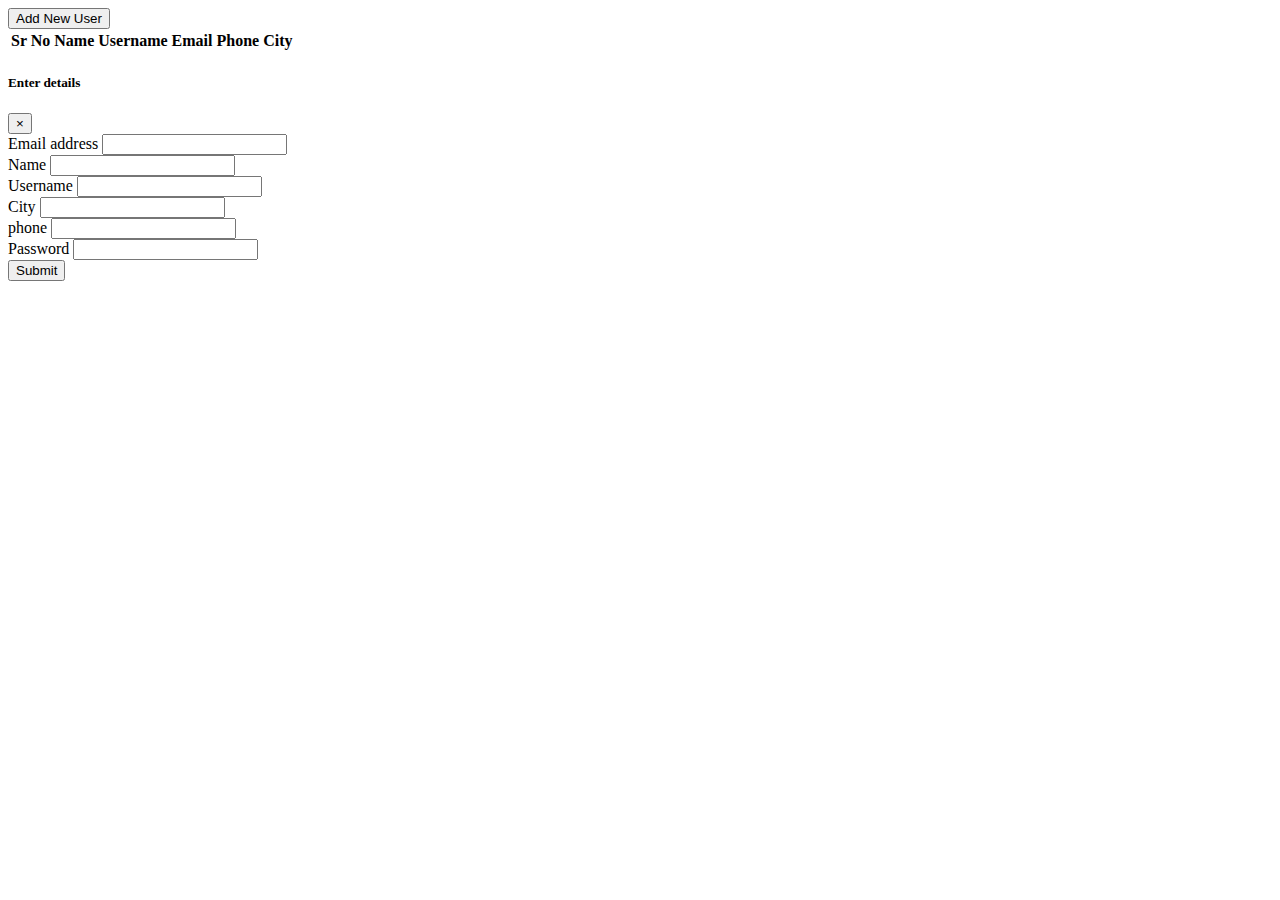
<file: New folder/User regestration data/index.html>
<!DOCTYPE html>
<html lang="en">
  <head>
    <meta charset="UTF-8" />
    <meta http-equiv="X-UA-Compatible" content="IE=edge" />
    <meta name="viewport" content="width=device-width, initial-scale=1.0" />
    <title>Assignment 1B</title>
    <link
      rel="stylesheet"
      href="https://cdn.jsdelivr.net/npm/bootstrap@4.6.1/dist/css/bootstrap.min.css"
      integrity="sha384-zCbKRCUGaJDkqS1kPbPd7TveP5iyJE0EjAuZQTgFLD2ylzuqKfdKlfG/eSrtxUkn"
      crossorigin="anonymous"
    />
  </head>

  <body>
    <div class="container">
      <button
        class="btn btn-outline-success mt-5"
        data-toggle="modal"
        data-target="#addNewUser"
      >
        Add New User
      </button>
      <table class="table table-striped table-bordered my-5">
        <thead>
          <tr>
            <th scope="col">Sr No</th>
            <th scope="col">Name</th>
            <th scope="col">Username</th>
            <th scope="col">Email</th>
            <th scope="col">Phone</th>
            <th scope="col">City</th>
          </tr>
        </thead>
        <tbody id="tbody"></tbody>
      </table>

      <div class="modal fade" id="addNewUser">
        <div class="modal-dialog">
          <div class="modal-content">
            <div class="modal-header">
              <h5 class="modal-title" id="exampleModalLabel">Enter details</h5>
              <button
                type="button"
                class="close"
                data-dismiss="modal"
                aria-label="Close"
              >
                <span aria-hidden="true">&times;</span>
              </button>
            </div>
            <div class="modal-body">
              <form>
                <div class="form-group">
                  <label for="email">Email address</label>
                  <input type="email" class="form-control" id="email" />
                </div>
                <div class="form-group">
                  <label for="text">Name</label>
                  <input type="text" class="form-control" id="name" />
                </div>
                <div class="form-group">
                  <label for="text">Username</label>
                  <input type="text" class="form-control" id="username" />
                </div>
                <div class="form-group">
                  <label for="text">City</label>
                  <input type="text" class="form-control" id="city" />
                </div>

                <div class="form-group">
                  <label for="text">phone</label>
                  <input type="text" class="form-control" id="phone" />
                </div>
                <div class="form-group">
                  <label for="password">Password</label>
                  <input type="password" class="form-control" id="password" />
                </div>
                <button
                  type="submit"
                  id="btn"
                  data-dismiss="modal"
                  class="btn btn-primary"
                >
                  Submit
                </button>
              </form>
            </div>
          </div>
        </div>
      </div>
    </div>

    <script src="./main.js"></script>
    <script
      src="https://cdn.jsdelivr.net/npm/jquery@3.5.1/dist/jquery.slim.min.js"
      integrity="sha384-DfXdz2htPH0lsSSs5nCTpuj/zy4C+OGpamoFVy38MVBnE+IbbVYUew+OrCXaRkfj"
      crossorigin="anonymous"
    ></script>
    <script
      src="https://cdn.jsdelivr.net/npm/popper.js@1.16.1/dist/umd/popper.min.js"
      integrity="sha384-9/reFTGAW83EW2RDu2S0VKaIzap3H66lZH81PoYlFhbGU+6BZp6G7niu735Sk7lN"
      crossorigin="anonymous"
    ></script>
    <script
      src="https://cdn.jsdelivr.net/npm/bootstrap@4.6.1/dist/js/bootstrap.min.js"
      integrity="sha384-VHvPCCyXqtD5DqJeNxl2dtTyhF78xXNXdkwX1CZeRusQfRKp+tA7hAShOK/B/fQ2"
      crossorigin="anonymous"
    ></script>
  </body>
</html>
</file>
